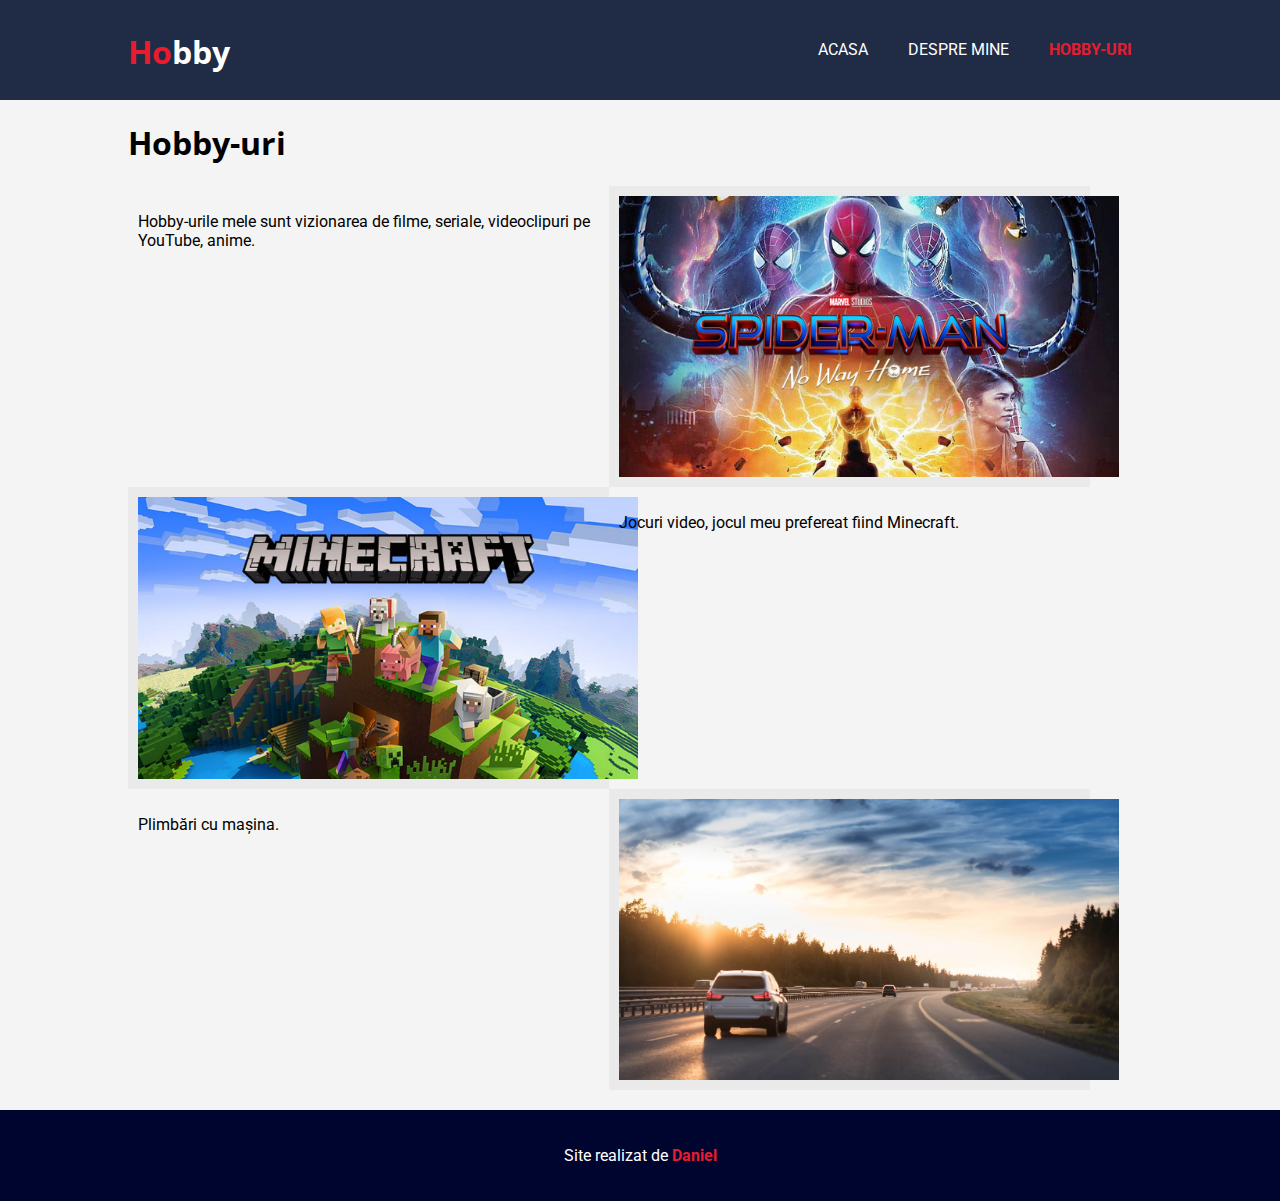
<file: hobby.html>
<!DOCTYPE html>
<html>
  <head>
    <meta charset="utf-8">
    <meta name="viewport" content="width=device-width">
    <title>Hobby-uri</title>
	<link href="https://fonts.googleapis.com/css2?family=Roboto:ital,wght@0,100;0,300;0,400;1,300&display=swap" rel="stylesheet">
	<link href="https://fonts.googleapis.com/css2?family=Open+Sans:ital,wght@0,300;0,400;0,500;1,400&family=Roboto:ital,wght@0,100;0,300;0,400;1,300&display=swap" rel="stylesheet">
    <link rel="stylesheet" href="./css/css.css">
  </head>
  <body>
    <header>
      <div class="continut">
        <div id="branding">
          <h1><span class="highlight">Ho</span>bby</h1>
        </div>
        <nav>
          <ul>
            <li><a href="index.html">Acasa</a></li>
            <li><a href="despremine.html">Despre mine</a></li>
            <li class="current"><a href="hobby.html">Hobby-uri</a></li>
          </ul>
        </nav>
      </div>
    </header>

    <section id="main">
	<section id="sectiuni">
      <div class="continut">
		
          <h1>Hobby-uri</h1>
		  <div class="sectiunea">
			<p>
			   Hobby-urile mele sunt vizionarea de filme, seriale, videoclipuri pe YouTube, anime.
			</p>
			</div>
			<div class="sectiuneb">
			<img src="./img/spiderman.jpg">
			</div>
		</div>
	</section>
	<section id="sectiuni">
      <div class="continut">
			<div class="sectiuneb">
			<img src="./img/minecraft.jpg">
			</div>
			<div class="sectiunea">
			<p>
			   Jocuri video, jocul meu prefereat fiind Minecraft.
			</p>
			</div>
		</div>
	</section>
	<section id="sectiuni">
      <div class="continut">
			<div class="sectiunea">
			<p>
			   Plimbări cu mașina.
			</p>
			</div>
			<div class="sectiuneb">
			<img src="./img/masina.jpg">
			</div>
	  </section>
    </section>

    <footer>
      <p>Site realizat de <span class="highlight">Daniel</span></p>
    </footer>
  </body>
</html>
</file>
<file: css/css.css>
body{
  font: "Roboto", "Open sans", sans-serif;
  padding:0;
  margin:0;
  background-color:#f4f4f4;
}

p {
	font-family: "Roboto", sans-serif;
	font-size: 1em;
}
h1 {
	font-family: "Open sans", sans-serif;
	font-size: 2em;
}
h2 {
	font-family: "Open sans", sans-serif;
}
h3 {
	font-family: "Open sans", sans-serif;
}

/* Continut */
.continut{
  width:80%;
  margin:auto;
  overflow:hidden;
}

ul{
  margin:0;
  padding:0;
}

/* Header */
header{
  background:#202C45;
  color:#ffffff;
  padding-top:30px;
  min-height:70px;
}

header a{
  font-family: "Roboto", sans-serif;
  color:#ffffff;
  text-decoration:none;
  text-transform: uppercase;
  font-size:16px;
}

header li{
  float:left;
  display:inline;
  padding: 0 20px 0 20px;
}

header #branding{
  float:left;
}

header #branding h1{
  margin:0;
}

header nav{
  float:right;
  margin-top:10px;
}

header .highlight, header .current a{
  color:#E81C2E;
  font-weight:bold;
}

header a:hover{
  color:#cccccc;
  font-weight:bold;
}

footer{
  padding:20px;
  margin-top:20px;
  color:#ffffff;
  background-color:#000530;
  text-align: center;
}

footer .highlight{
  color:#E81C2E;
  font-weight:bold;
}

/* Sectiuni */
#sectiuni{
  margin: auto;
}

#sectiuni .sectiunea{
  float:left;
  text-align: left;
  width:45%;
  padding:10px;
}
#sectiuni .sectiuneb{
  float:left;
  text-align: left;
  width:45%;
  padding:10px;
  background-color:#EAEAEA;
}
#sectiuni .sectiunec{
  float:left;
  text-align: left;
  margin-top:10px;
  width:60%;
  padding:10px;
  background-color:#EAEAEA;
}
#sectiuni .sectiuned{
  float:left;
  text-align: left;
  width:30%;
  padding:10px;
}
#sectiuni .sectiuneb img{
  display: block;
  margin-left: auto;
  margin-right: auto;
  width:500px;
}
#sectiuni .sectiuned img{
  display: block;
  margin-left: auto;
  margin-right: auto;
  width:400px;
}

/* Media */
@media(max-width: 768px){
  header #branding,
  header nav,
  header nav li,
  #sectiuni .sectiunea,
  #sectiuni .sectiuneb,

  header{
    padding-bottom:20px;
  }
}

/* Hero image */
.hero {
    /* Sizing */
    width: 98.9vw;
    height: 100vh;
    
    /* Flexbox stuff */
    display: flex;
    justify-content: center;
    align-items: center;
    
    /* Text styles */
    text-align: center;
    color: white;
    
    /* Background styles */
    background-image: linear-gradient(rgba(0, 0, 0, 0.5),rgba(0, 0, 0, 0.5)), url('https://upload.wikimedia.org/wikipedia/commons/0/06/Cassina_F%C4%83get_-_lateral_01.JPG');
    background-size: cover;
    background-position: center center;
    background-repeat: no-repeat;
    background-attachment: fixed;
}

.hero h1 {
	font-family: Open sans, sans-serif;
    /* Text styles */
    font-size: 5em;
    
    /* Margins */
    margin-top: 0;
    margin-bottom: 0.5em;
}

.hero h2 {
	font-family: Open sans, sans-serif;
    /* Text styles */
    font-size: 2.5em;
	color: #FFFFFF;
    
    /* Margins */
    margin-top: 0;
    margin-bottom: 0.5em;
}

.hero .btn {
    /* Positioning and sizing */
    display: block;
    width: 200px;
    
    /* Padding and margins */
    padding: 1em;
    margin-top: 50px;
    margin-left: auto;
    margin-right: auto;
    
    /* Text styles */
    color: white; /* CHANGE THIS LINE */
    text-decoration: none;
    font-size: 1.5em;
    
    /* Border styles */
    border: 3px solid white; /* CHANGE THIS LINE */
    border-radius: 20px;
}
</file>
